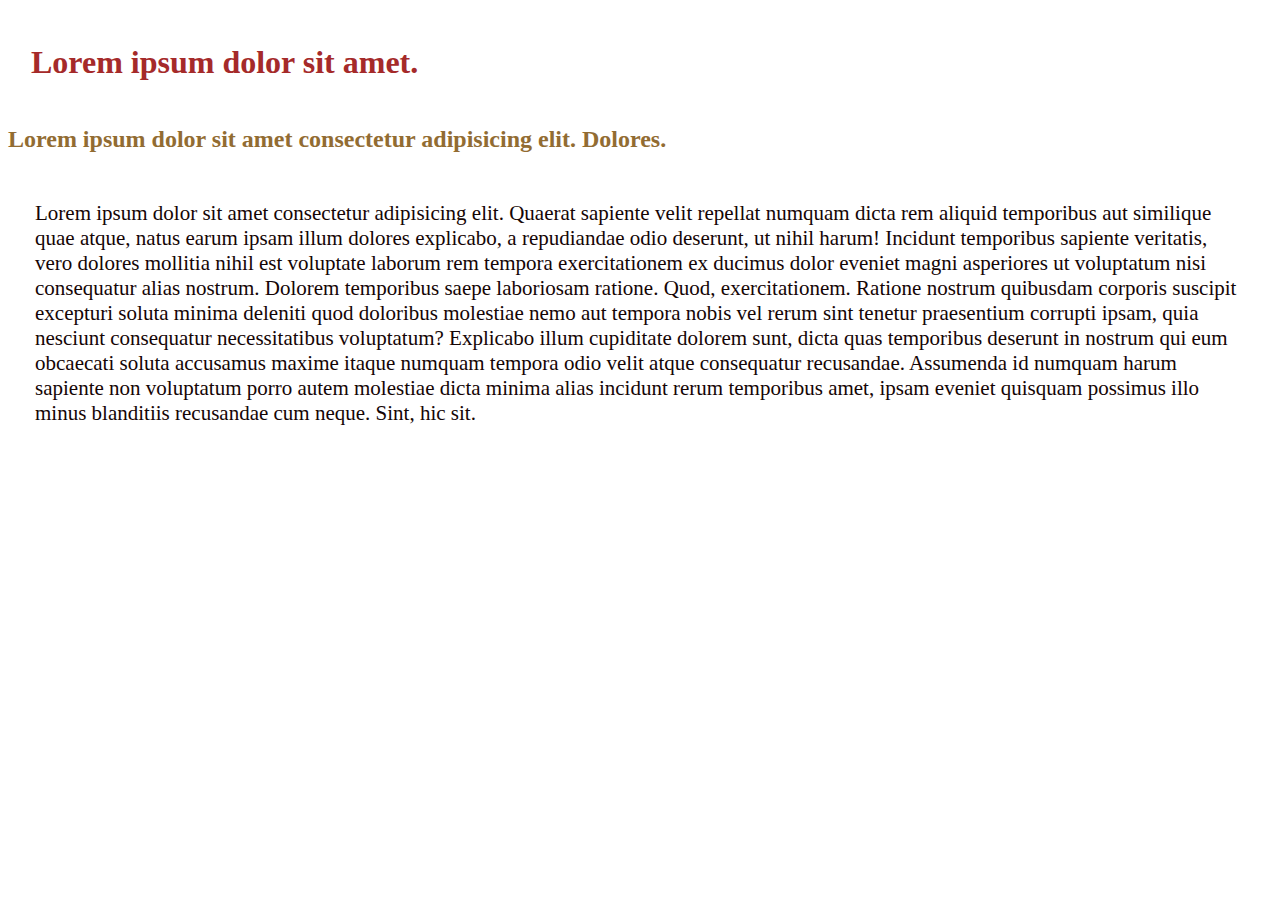
<file: CSS/01_Basics/index.html>
<!DOCTYPE html>
<html lang="en">
<head>
    <meta charset="UTF-8">
    <meta name="viewport" content="width=device-width, initial-scale=1.0">
    <title>CSS basics</title>
    <style>
        h2 {color:rgb(146, 108, 50);}
        p {color: rgb(21, 5, 5);}
    </style>
    <link rel="stylesheet" href="./style.css">
</head>
<body>
    <h1 style="color: brown;">Lorem ipsum dolor sit amet.</h1>
    <h2>Lorem ipsum dolor sit amet consectetur adipisicing elit. Dolores.</h2>

    <p>Lorem ipsum dolor sit amet consectetur adipisicing elit. Quaerat sapiente velit repellat numquam dicta rem aliquid temporibus aut similique quae atque, natus earum ipsam illum dolores explicabo, a repudiandae odio deserunt, ut nihil harum! Incidunt temporibus sapiente veritatis, vero dolores mollitia nihil est voluptate laborum rem tempora exercitationem ex ducimus dolor eveniet magni asperiores ut voluptatum nisi consequatur alias nostrum. Dolorem temporibus saepe laboriosam ratione. Quod, exercitationem. Ratione nostrum quibusdam corporis suscipit excepturi soluta minima deleniti quod doloribus molestiae nemo aut tempora nobis vel rerum sint tenetur praesentium corrupti ipsam, quia nesciunt consequatur necessitatibus voluptatum? Explicabo illum cupiditate dolorem sunt, dicta quas temporibus deserunt in nostrum qui eum obcaecati soluta accusamus maxime itaque numquam tempora odio velit atque consequatur recusandae. Assumenda id numquam harum sapiente non voluptatum porro autem molestiae dicta minima alias incidunt rerum temporibus amet, ipsam eveniet quisquam possimus illo minus blanditiis recusandae cum neque. Sint, hic sit.</p>
</body>
</html>
</file>
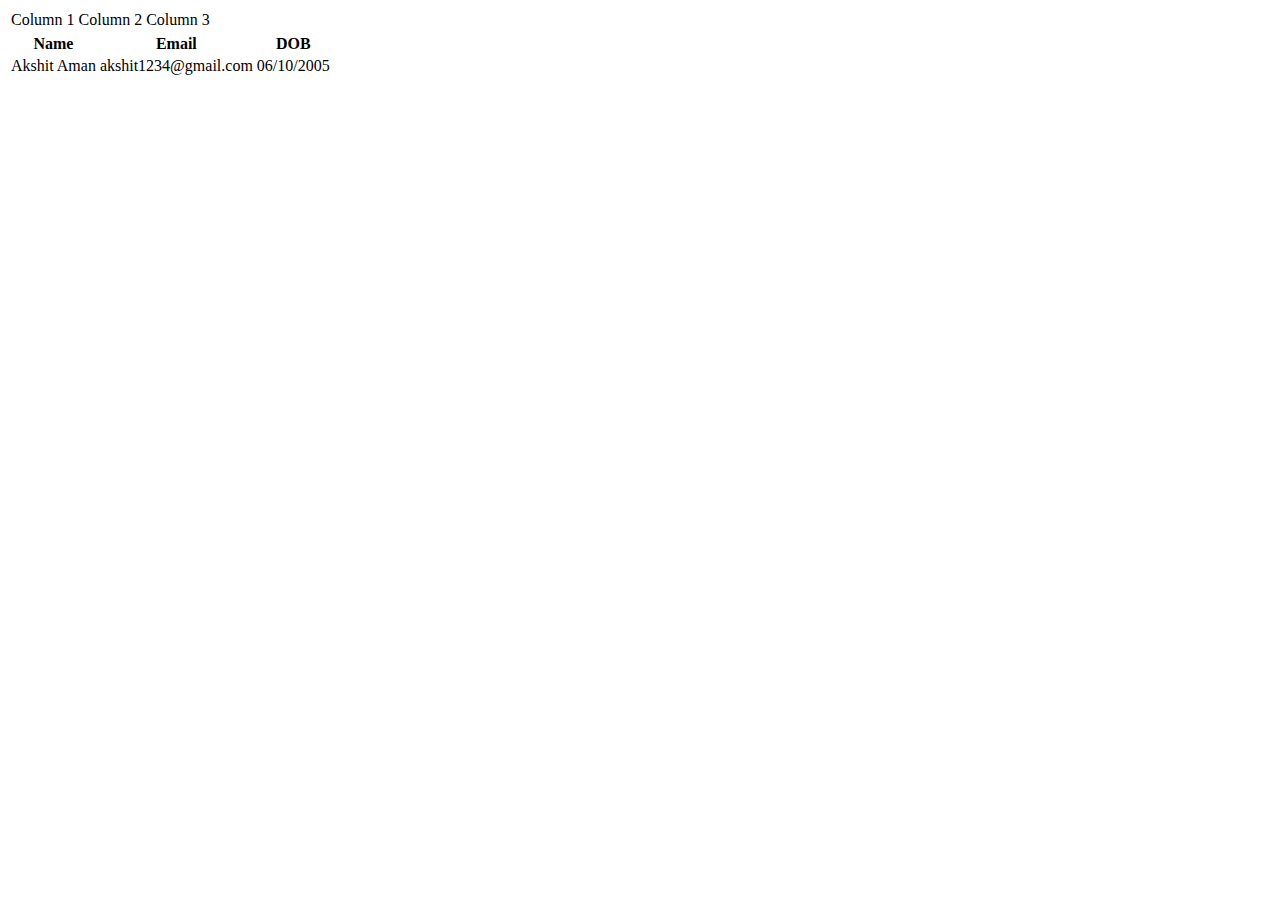
<file: 03_Tables.html>
<!DOCTYPE html>
<html lang="en">
<head>
    <meta charset="UTF-8">
    <meta name="viewport" content="width= , initial-scale=1.0">
    <title>Tables</title>
</head>
<body>
    <table>
        <tr>
            <td>Column 1</td>
            <td>Column 2</td>
            <td>Column 3</td>
        </tr>
    </table>

    <table>
        <tr>
            <th>Name</th>
            <th>Email</th>
            <th>DOB</th>
        </tr>
        <tr>
            <td>Akshit Aman</td>
            <td>akshit1234@gmail.com</td>
            <td>06/10/2005</td>
        </tr>
    </table>
</body>
</html>
</file>
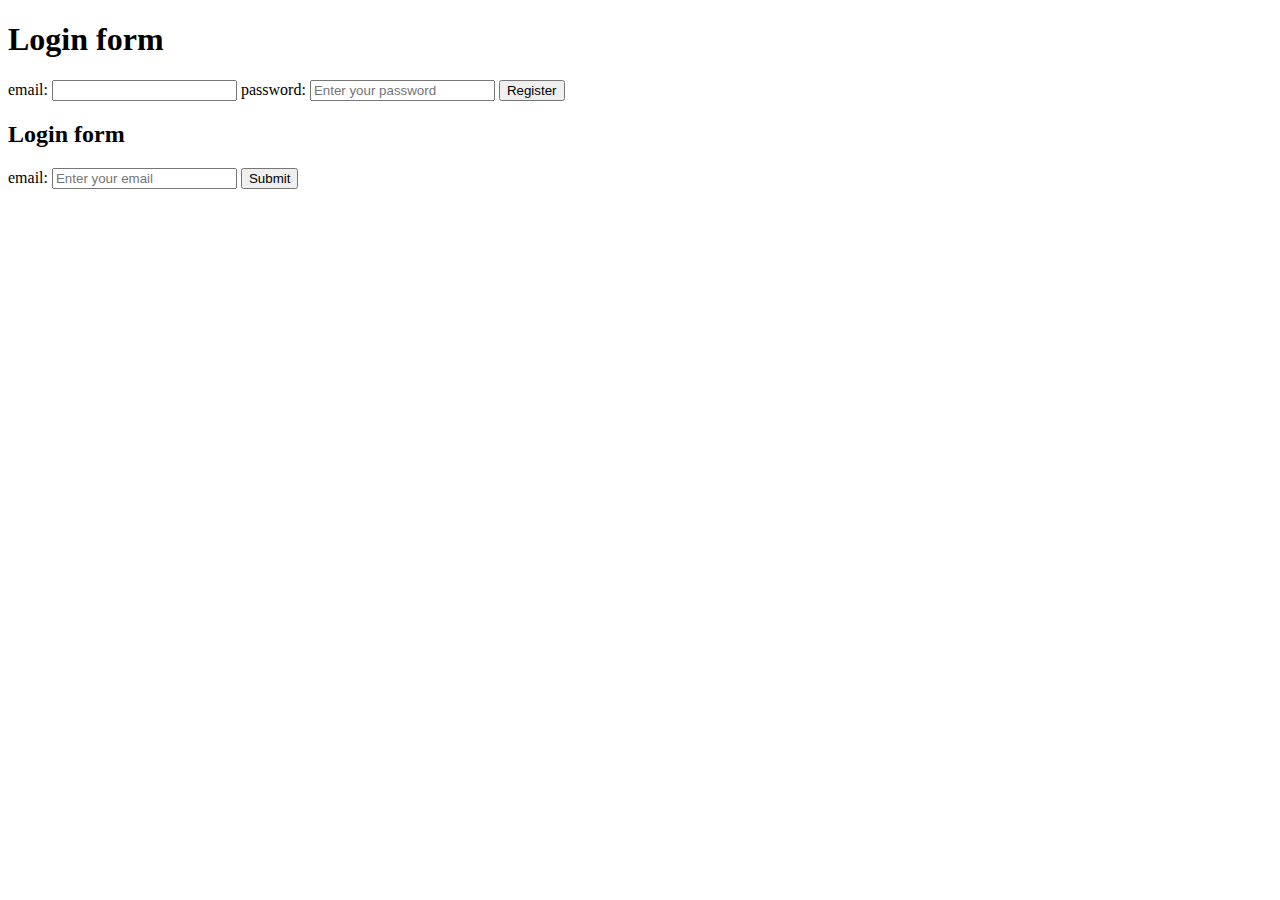
<file: html/04_forms.html>
<!DOCTYPE html>
<html lang="en">
<head>
    <meta charset="UTF-8">
    <meta name="viewport" content="width=device-width, initial-scale=1.0">
    <title>Document</title>
</head>
<body>
    <h1>Login form</h1>
    <form>
        <label for="email">
            email:
            <input type="text" name="email">
        </label>
        <label for="password">
            password:
            <input placeholder="Enter your password" type="password" name="password">
        </label> 
        <button type="submit">Register</button>
    </form>
    <div>
        <h2>Login form</h2>
        <form>
            <label for="email">
                email:
                <input placeholder="Enter your email" type="email" name="email">
            </label>
            <button type="submit">Submit</button>
        </form>
    </div>
</body>
</html>
</file>
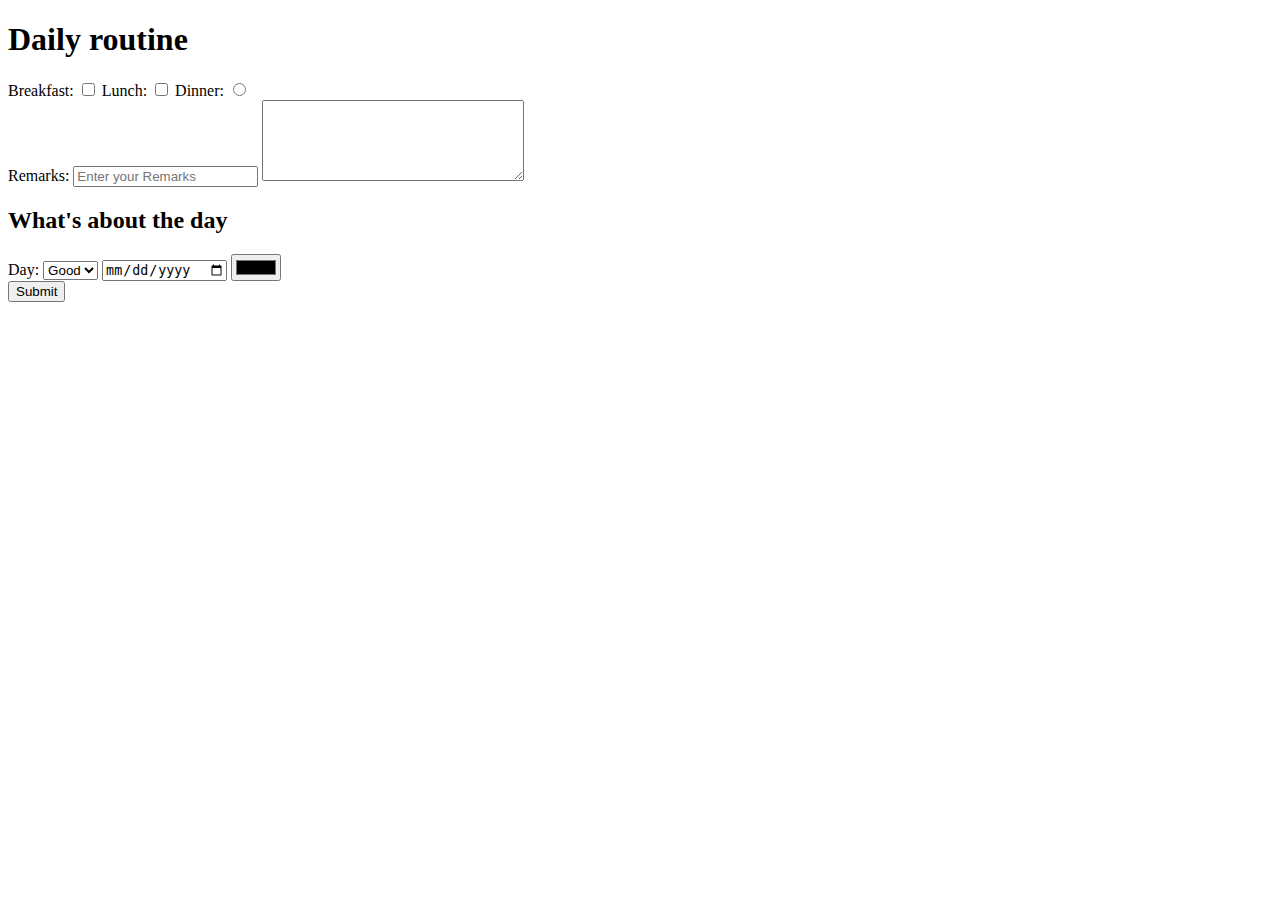
<file: html/05_checkbox.html>
<!DOCTYPE html>
<html lang="en">
<head>
    <meta charset="UTF-8">
    <meta name="viewport" content="width=device-width, initial-scale=1.0">
    <title>Daily routine</title>
</head>
<body>
    <h1>Daily routine</h1>
    <form>
        <label>
            Breakfast:
            <input type="checkbox" name="Breakfast" id="">
            Lunch:
            <input type="checkbox" name="Lunch" id="">
            Dinner:
            <input type="radio" name="" id="">
        </label>
    </form>
    <form>
        <label>
            Remarks: 
            <input placeholder="Enter your Remarks"></input>
            <textarea rows="5" cols="30"></textarea>
        </label>
    </form>
    <h2>What's about the day</h2>
    <form>
        <label for="Day">
            Day:
            <select name="Good" id="">
                <option value="Good">Good</option>
                <option value="Bad">Bad</option>
            </select>
        </label>
        <label for="Month">
            <input type="date" name="" id="">
            <input type="color" name="" id="">
        </label>
    </form>
    <button type="submit">Submit</button>
</body>
</html>
</file>
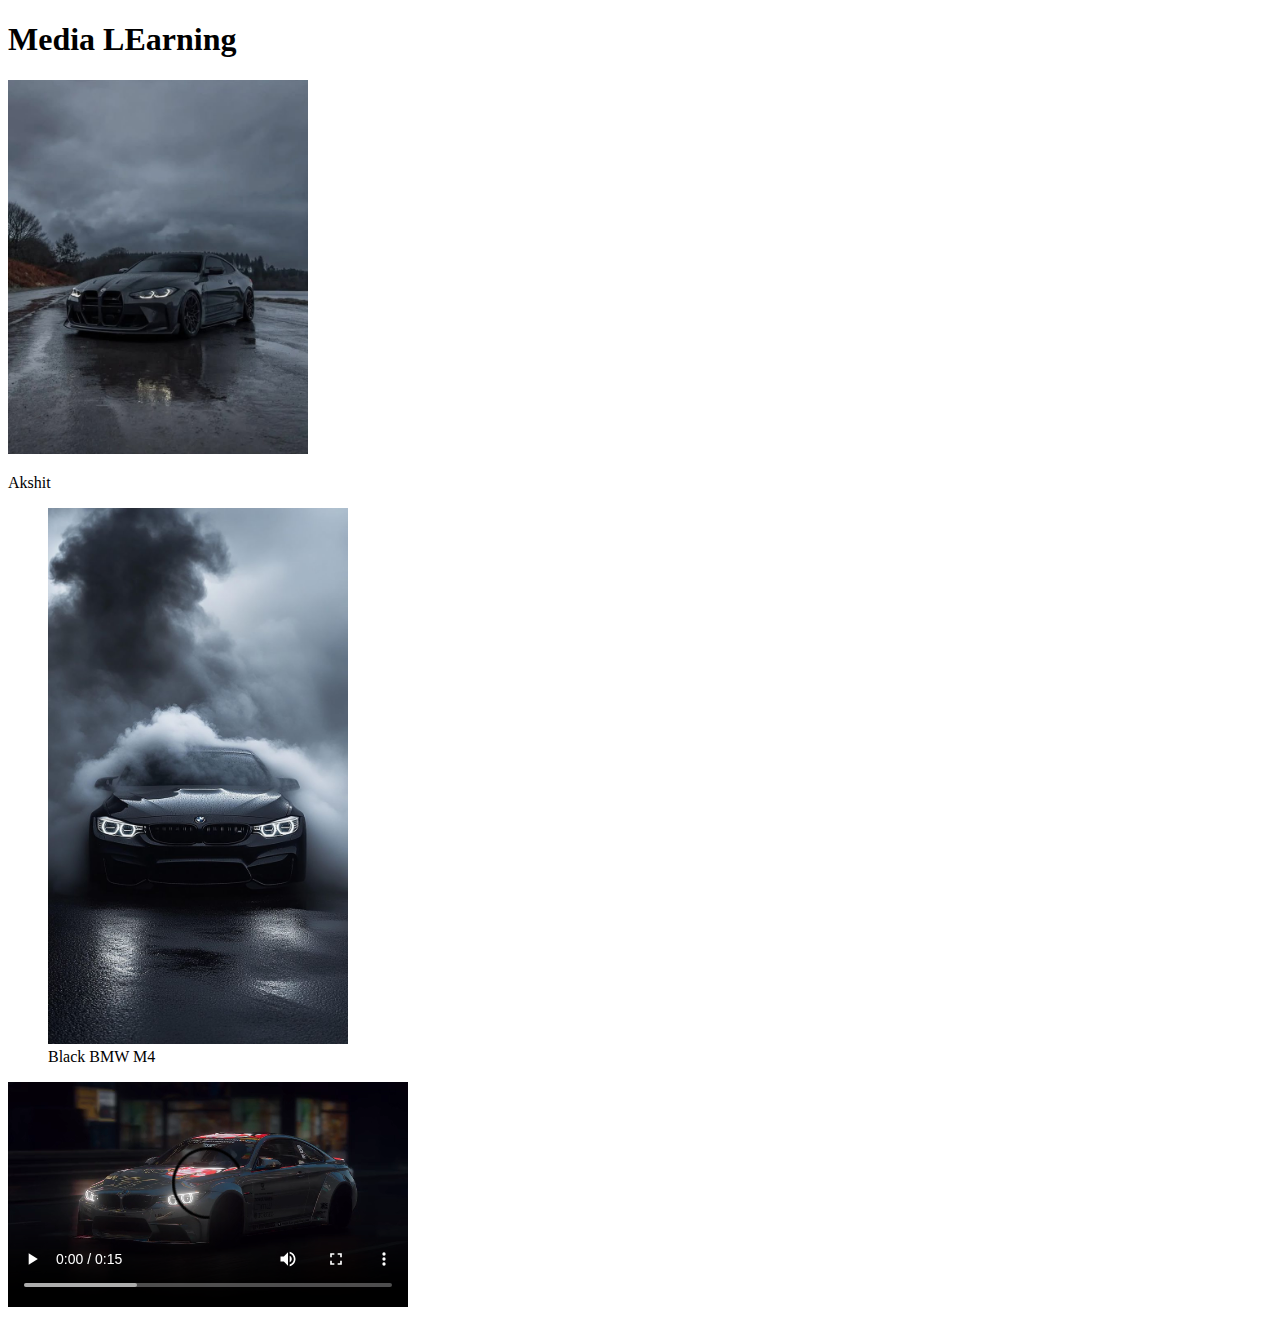
<file: html/07_media.html>
<!DOCTYPE html>
<html lang="en">
<head>
    <meta charset="UTF-8">
    <meta name="viewport" content="width=device-width, initial-scale=1.0">
    <title>Media</title>
</head>
<body>
    <h1>Media LEarning</h1>
    <img src="./Images/Bmw.jpeg" width="300px" alt="Profile Picture">
    <p>Akshit</p>

    <figure>
        <img src="./Images/img_5.jpg" width="300px"  alt="Loading Error ">

        <figcaption>
             Black BMW M4
        </figcaption>
    </figure>
    <video src="./Images/VIdeo.mp4" width="400px" controls></video>
</body>
</html>
</file>
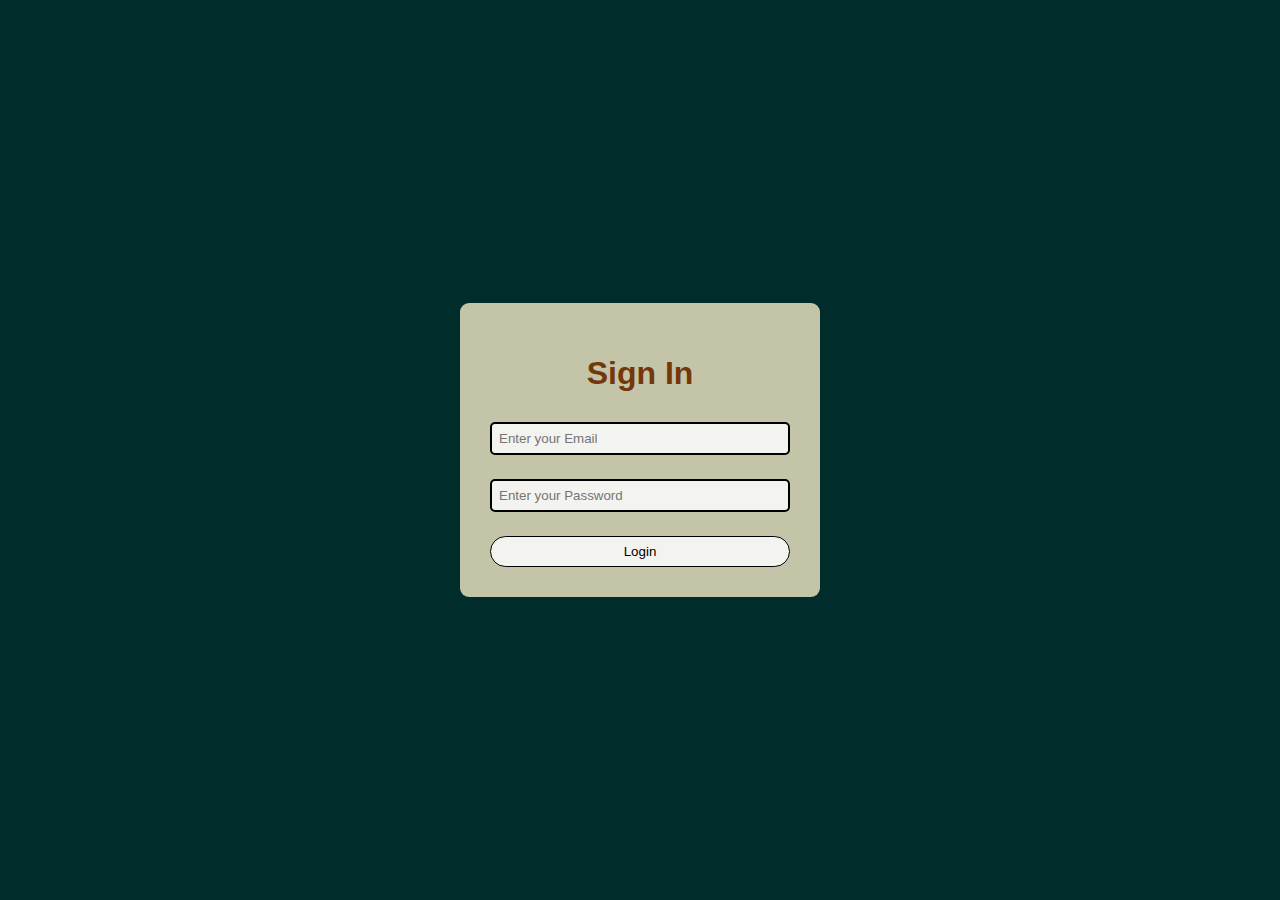
<file: CSS/02_Login_project/Login.html>
<!DOCTYPE html>
<html lang="en">
<head>
    <meta charset="UTF-8">
    <meta name="viewport" content="width=device-width, initial-scale=1.0">
    <title>Login Page</title>
    <link rel="stylesheet" href="style_1.css">
</head>
<body>
    <div class="card">
        <h1>Sign In</h1>
            <form>
                <input  type="email" id="" name="" placeholder="Enter your Email">
                    <br>
                <input type="password" name="" id="" placeholder="Enter your Password">
                    <br>
                <button type="submit">Login</button>
            </form>
    </div>
</body>
</html>
</file>
<file: CSS/01_Basics/style.css>
p {
    font-weight:lighter ; 
    font-size: 21px;
    padding: 27px;
}
h1 {
    padding: 23px;
}
</file>
<file: CSS/02_Login_project/style_1.css>
body {
            font-family: Arial, Helvetica, sans-serif;
            background-color: rgb(0, 44, 44);
            margin: 0;
            padding: 0;
            height: 100vh;
            display: flex;
            justify-content: center;
            align-items: center;

        }
        .card {
            background-color:rgb(196, 196, 168);
            border-radius: 9px;
            padding: 30px;
            width: 300px;
        }
        h1 {
            color: rgb(116, 55, 10);
            text-align: center;
            margin-bottom: 30px;
        }
        form {
            display: flex;
            flex-direction: column;
            gap: 3px;
        }
        input {
            border-radius: 5px;
            margin-bottom: 0px;
            padding: 7px;
            background: #f3f3ef;
            border: 2px solid black;
        }
        button {
            border: 1px solid black;
            border-radius: 230px;
            background: #f3f3ef;
            color: rgb(0, 0, 0);
            padding: 7px;
        }
        button:hover { 
            background: #4adeec;
        }
</file>
